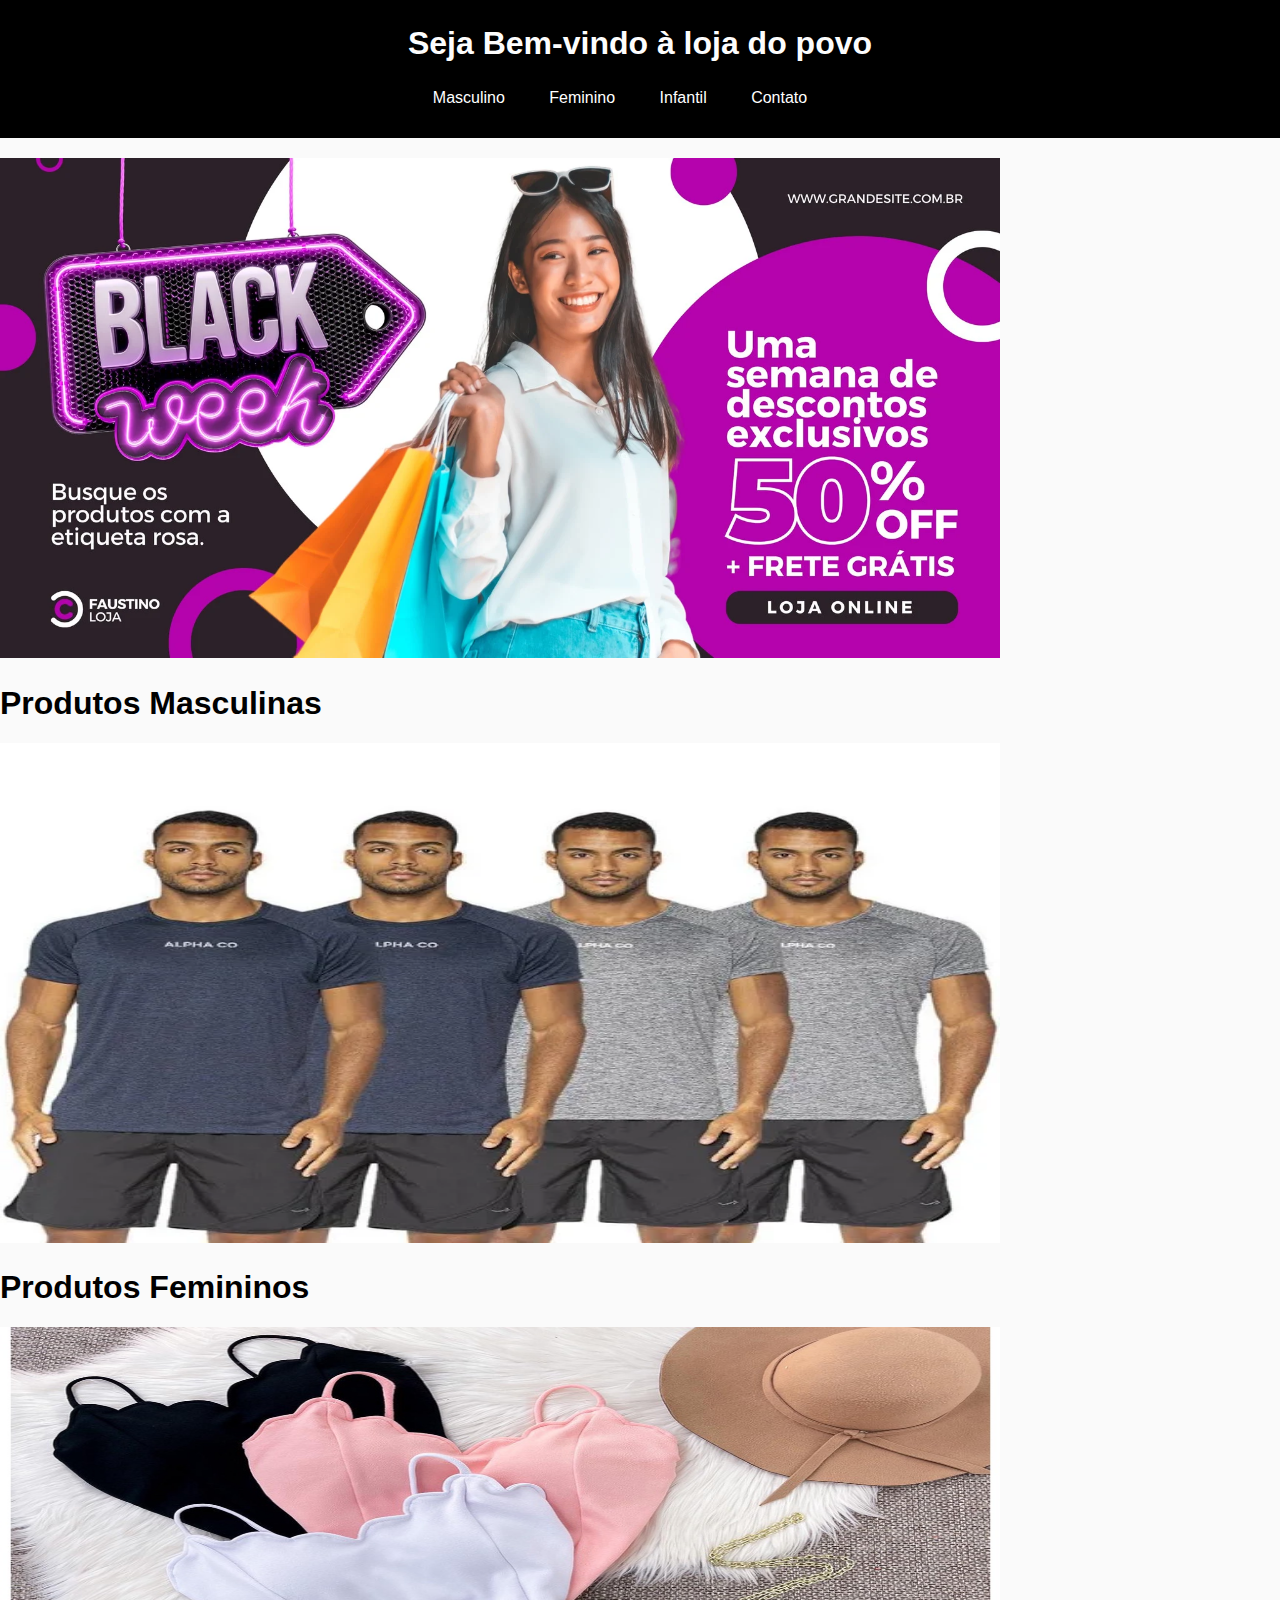
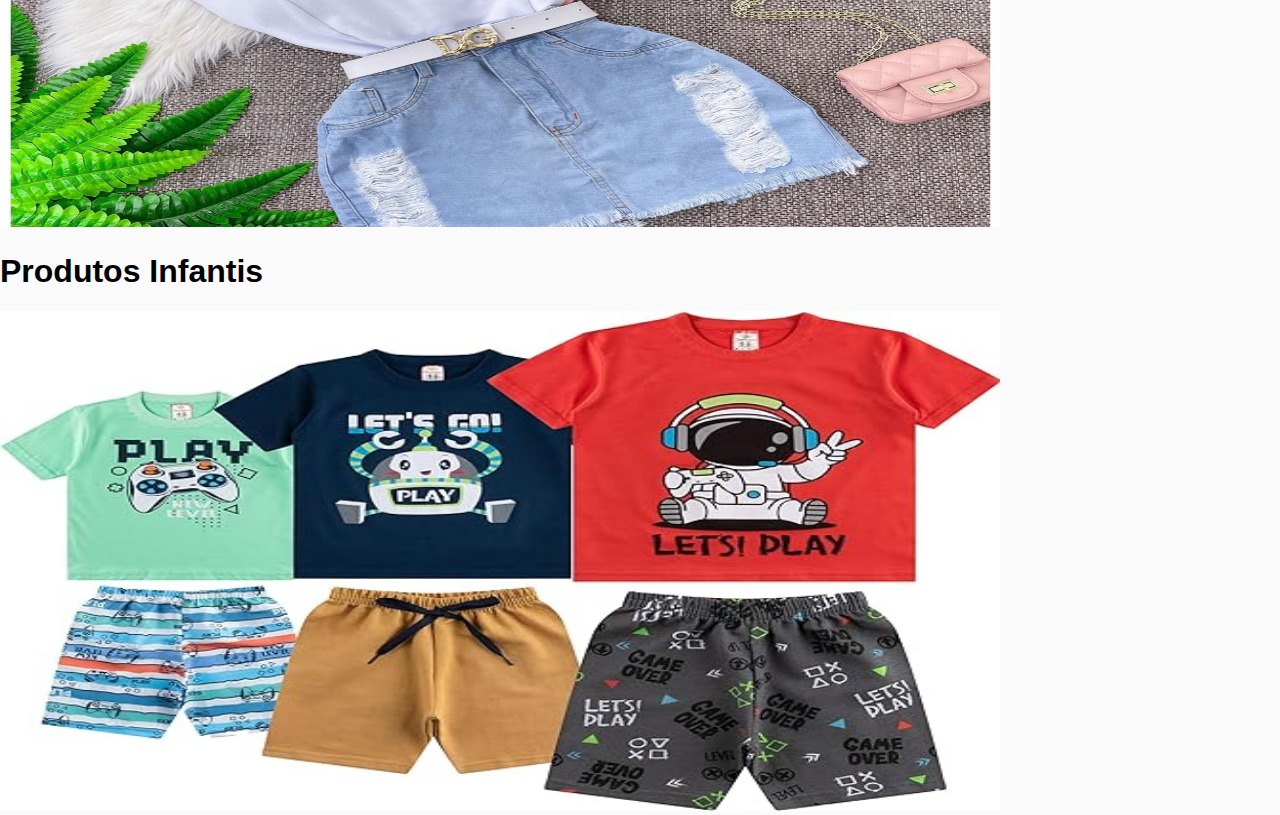
<file: loja/lojanovaaula/loja/index.html>
<!DOCTYPE html>
<html lang="pt-BR">

<head>
    <meta charset="UTF-8">
    <meta name="viewport" content="width=device-width, initial-scale=1.0">
    <title>loja do povo</title>
    <link rel="stylesheet" href="loja.css">
    <nav class="nav-list">
</head>

<body>

    <header>
        <h1>Seja Bem-vindo à loja do povo</h1>
        <nav>
            <ul>
                <li>
                    <a href="masculino.html">Masculino</a>
                </li>
                <li>
                    <a href="feminino.html">Feminino</a>
                </li>
                <li>
                    <a href="infantil.html">Infantil</a>
                </li>
                <li>
                    <a href="contato.html">Contato</a>
                </li>
            </ul>
        </nav>
    </header>
        <section class="banner-inicial">
            <h2><img src="img/banner.webp" alt="banner"></h2>
    </section>

    <section id="masculino.html">
        <h1>Produtos Masculinas</h1>
        <section class="maasculino roupas">
            <img src="img/roupasmas.webp"500px" height="300px alt="roupa masculina">
        </section>

   
    </section>

    <section id="feminino">
        <h1>Produtos Femininos</h1>
        <section class="banner-inicial">
            <img src="img/pagina inicial.jpg"width="500px" height="300px alt="roupa feminina">
        </section>

    </section>

    <section id="infantil">
        <h1>Produtos Infantis</h1>
        <section class="roupas infantil">
            <img src="img/roupas feminina.jpg"500px" height="300px alt="roupa infantil">
        </section>

</body>

</html>
</file>
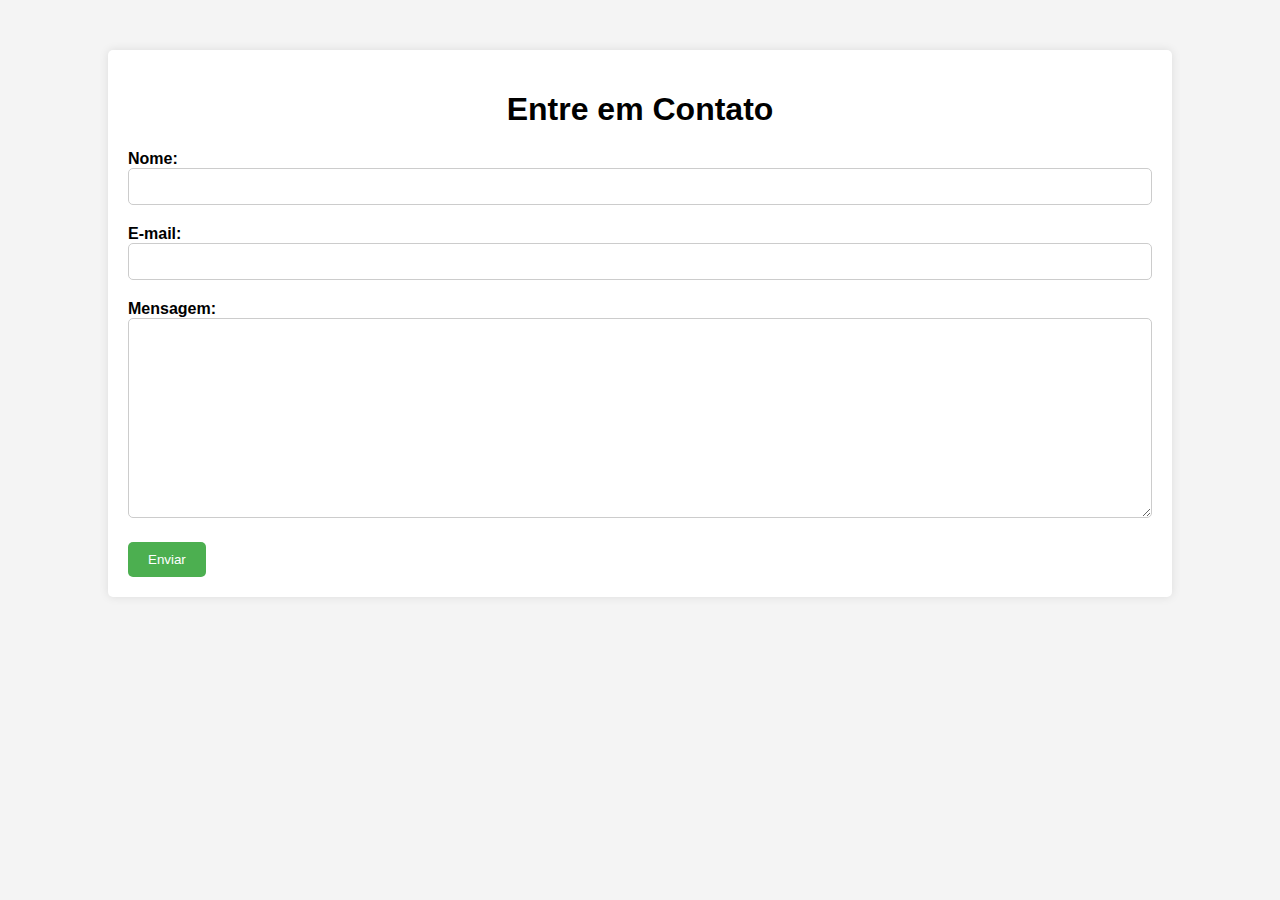
<file: loja/lojanovaaula/loja/contato.html>
<!DOCTYPE html>
<html lang="pt-br">

<head>
    <meta charset="UTF-8">
    <meta name="viewport" content="width=device-width, initial-scale=1.0">
    <title>Contato</title>
    <style>
        body {
            font-family: Arial, sans-serif;
            margin: 0;
            padding: 0;
            background-color: #f4f4f4;
        }

        .container {
            width: 80%;
            margin: auto;
            padding: 20px;
            background-color: #fff;
            border-radius: 5px;
            box-shadow: 0 0 10px rgba(0, 0, 0, 0.1);
            margin-top: 50px;
        }

        h1 {
            text-align: center;
        }

        label {
            font-weight: bold;
        }

        input[type="text"],
        input[type="email"],
        textarea {
            width: 100%;
            padding: 10px;
            margin-bottom: 20px;
            border: 1px solid #ccc;
            border-radius: 5px;
            box-sizing: border-box;
        }

        textarea {
            height: 200px;
        }

        input[type="submit"] {
            background-color: #4caf50;
            color: #fff;
            padding: 10px 20px;
            border: none;
            border-radius: 5px;
            cursor: pointer;
        }

        input[type="submit"]:hover {
            background-color: #45a049;
        }
    </style>
</head>

<body>

    <div class="container">
        <h1>Entre em Contato</h1>
        <form action="#" method="post">
            <label for="name">Nome:</label>
            <input type="text" id="name" name="name" required>

            <label for="email">E-mail:</label>
            <input type="email" id="email" name="email" required>

            <label for="message">Mensagem:</label>
            <textarea id="message" name="message" required></textarea>

            <input type="submit" value="Enviar">
        </form>
    </div>

</body>

</html>
</file>
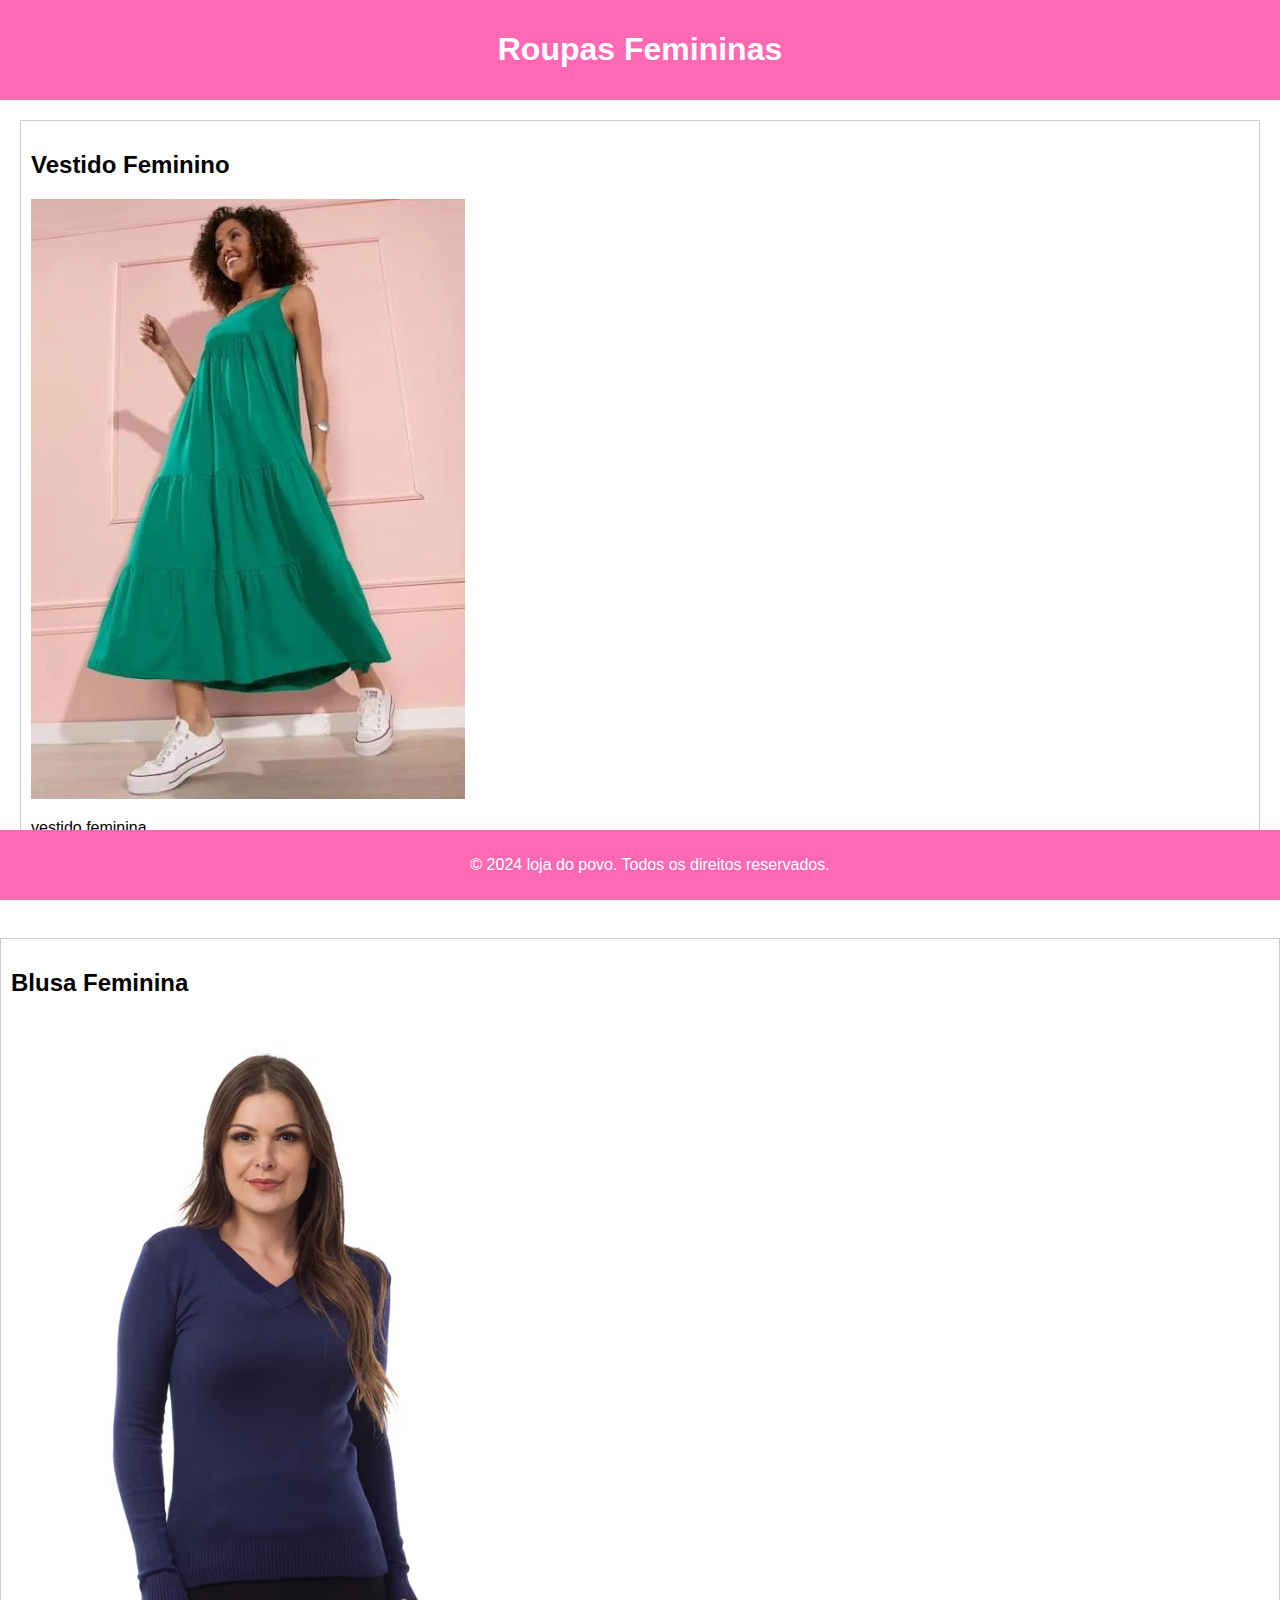
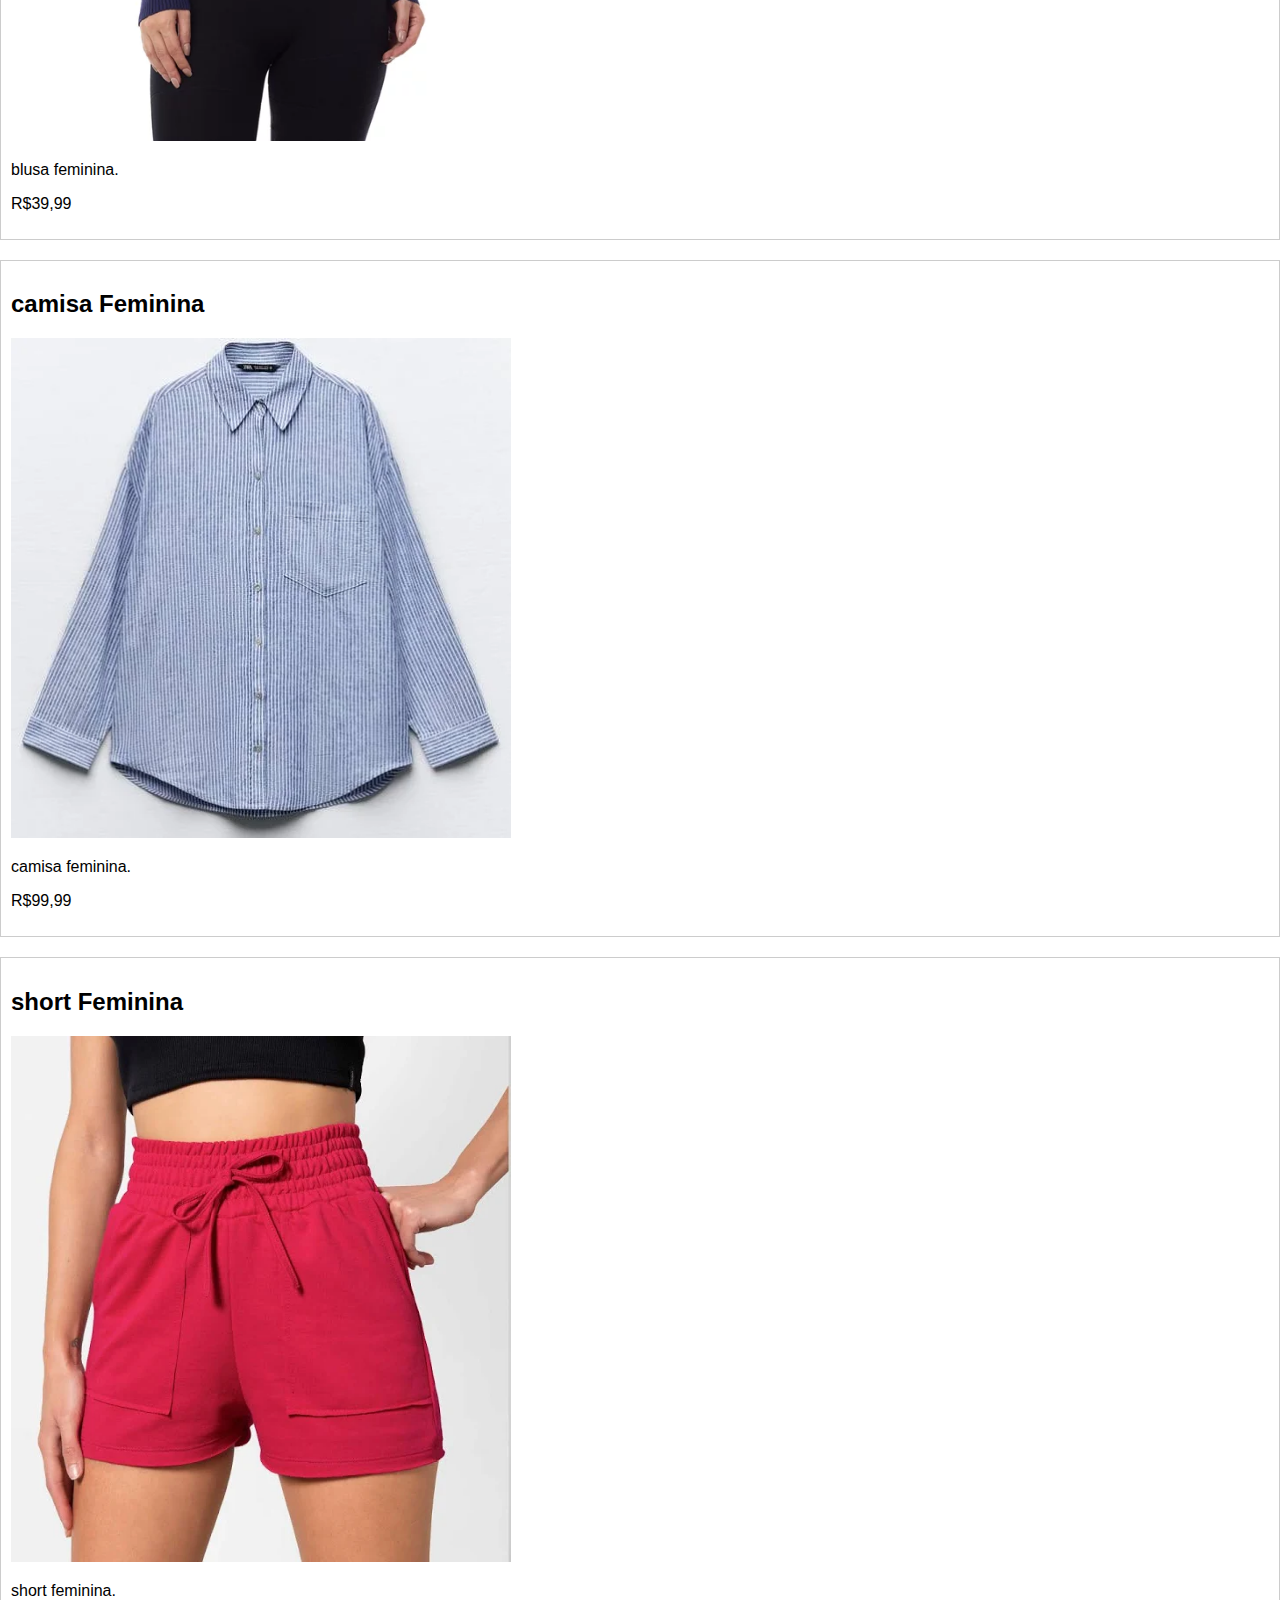
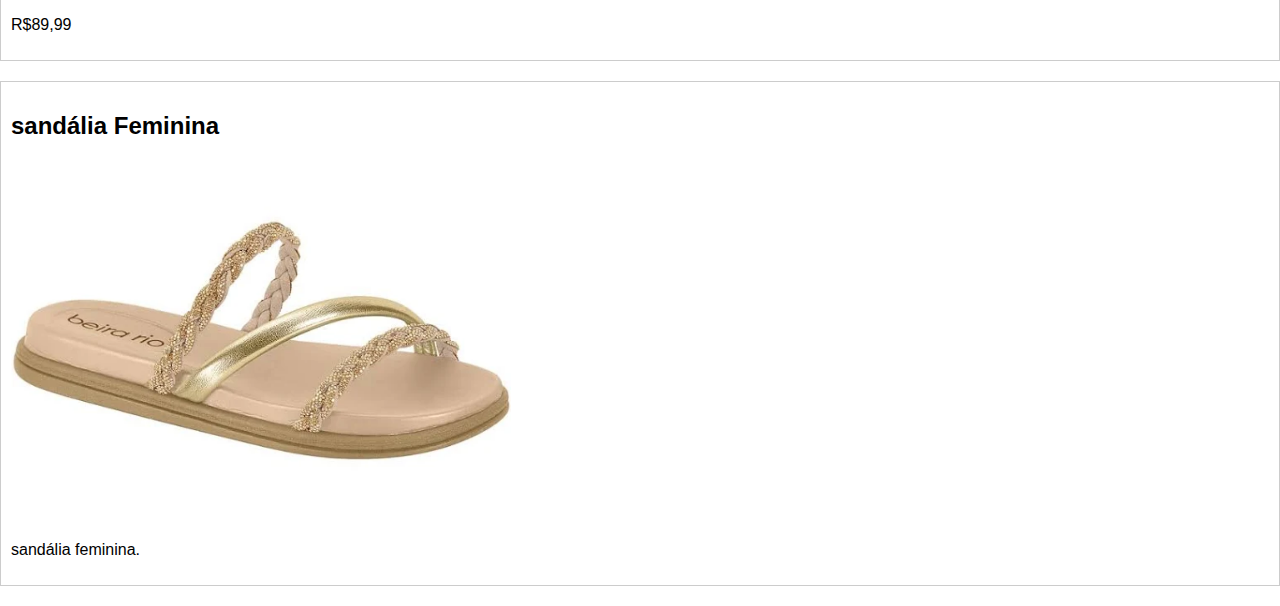
<file: loja/lojanovaaula/loja/feminino.html>
<!DOCTYPE html>
<html lang="pt-BR">

<head>
    <meta charset="UTF-8">
    <meta name="viewport" content="width=device-width, initial-scale=1.0">
    <title>Roupas Femininas</title>
    <style>
        /* Estilos CSS para melhorar a aparência da página */
        body {
            font-family: Arial, sans-serif;
            margin: 0;
            padding: 0;
        }

        header {
            background-color: #ff69b4;
            color: #fff;
            padding: 10px;
            text-align: center;
        }

        section {
            padding: 20px;
        }

        .produto {
            border: 1px solid #ccc;
            padding: 10px;
            margin-bottom: 20px;
        }

        .produto img {
            max-width: 100%;
            height: auto;
        }

        footer {
            background-color: #ff69b4;
            color: #fff;
            text-align: center;
            padding: 10px;
            position: fixed;
            bottom: 0;
            width: 100%;
        }
    </style>
</head>

<body>

    <header>
        <h1>Roupas Femininas</h1>
    </header>

    <section>
        <div class="produto">
            <h2>Vestido Feminino</h2>
                <img src="img/vestido.webp" alt="vestido">
                <p> vestido feminina.</p>
                 <p>R$50,99</p>

            </section>
        </div>

        <div class="produto">
            <h2>Blusa Feminina</h2>
            <img src="img/blusa.webp" width="500px" height="300px alt="Feminina>
            <p> blusa feminina.</p>
            <p>R$39,99</p>
        </div>
        <div class="produto">
            <h2>camisa Feminina</h2>
            <img src="img/camisa femi1.webp" width="500px" height="300px alt= "Feminina>
            <p> camisa feminina.</p>
            <p>R$99,99</p>
        </div>
        <div class="produto">
            <h2>short Feminina</h2>
            <img src="img/short feminino.webp" width="500px" height="300px alt=" Feminina>
            <p> short feminina.</p>
            <p>R$89,99</p>
        </div>
        <div class="produto">
            <h2>sandália Feminina</h2>
            <img src="img/sandalia.webp" width="500px" height="300px alt=" Feminina>
            <p> sandália feminina.</p>
            
        </div>
    </section>

    <footer>
        <p>&copy; 2024 loja do povo. Todos os direitos reservados.</p>
    </footer>

</body>

</html>
</file>
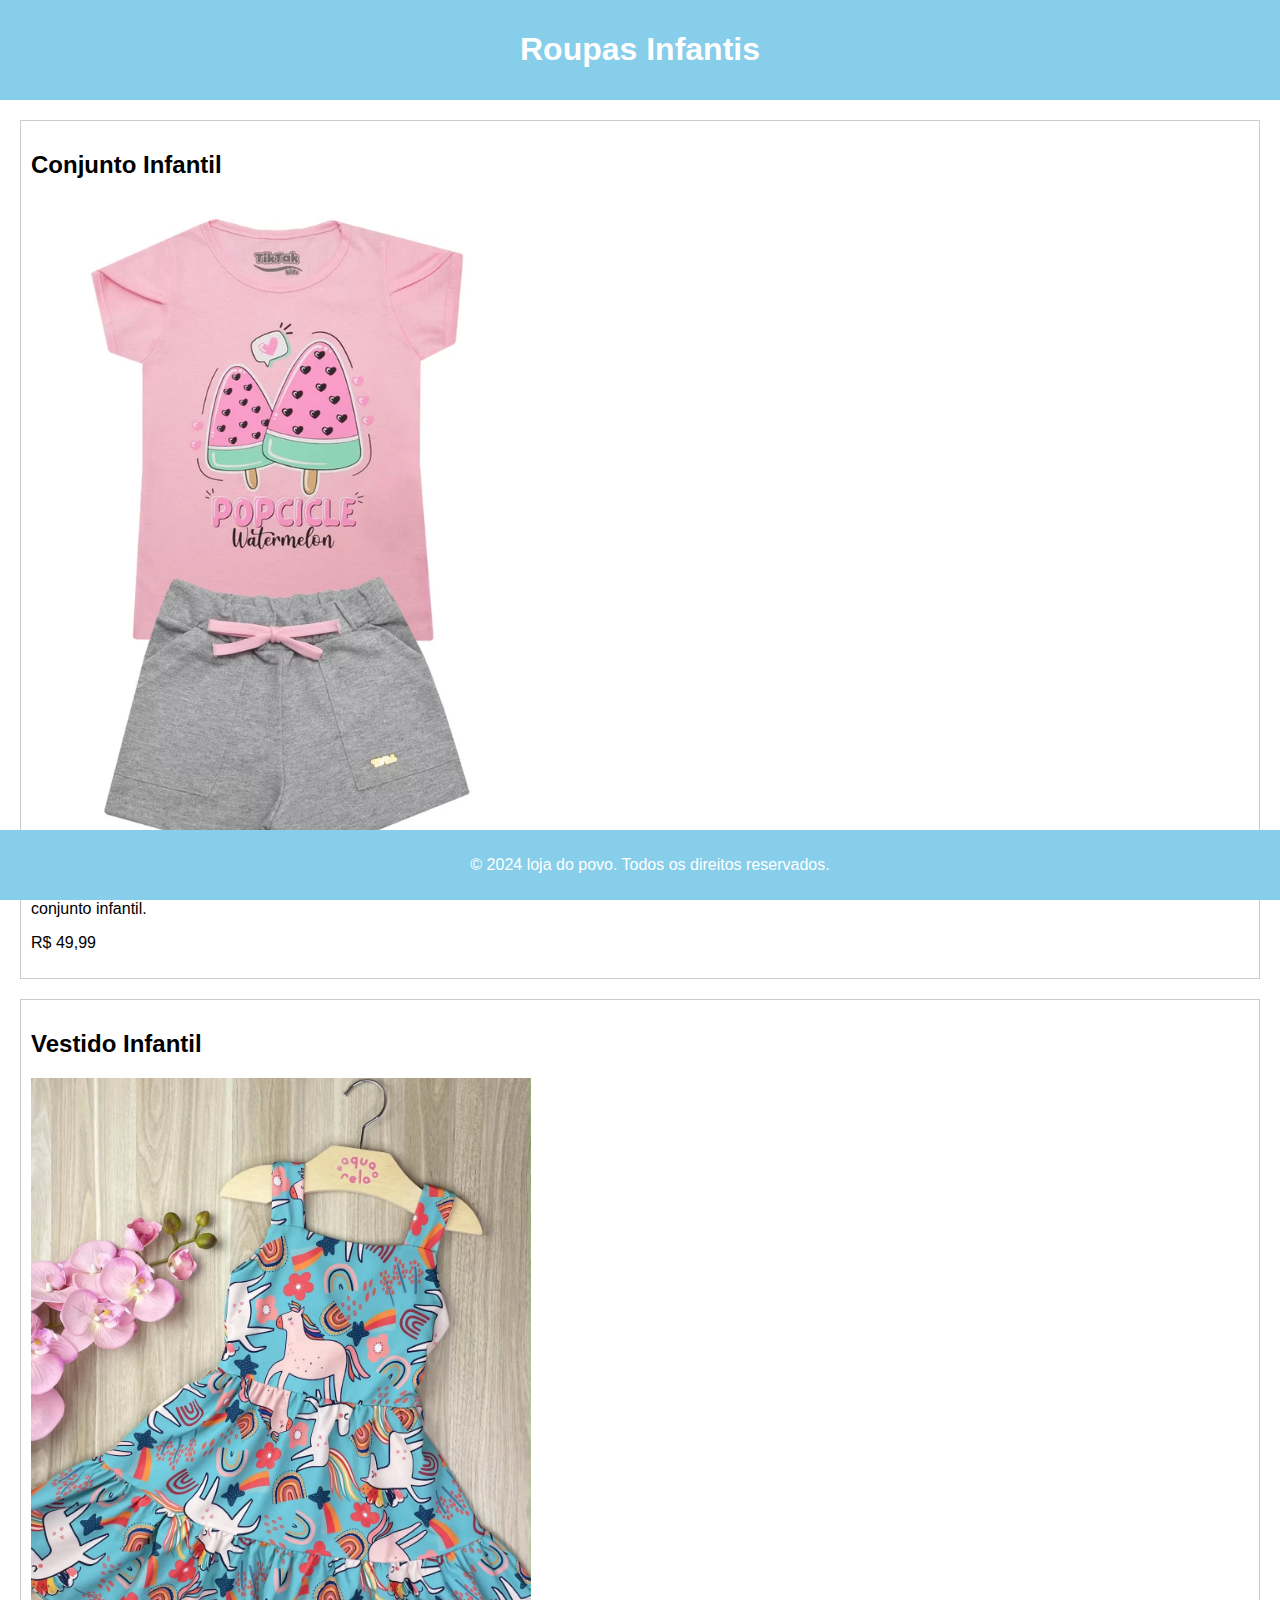
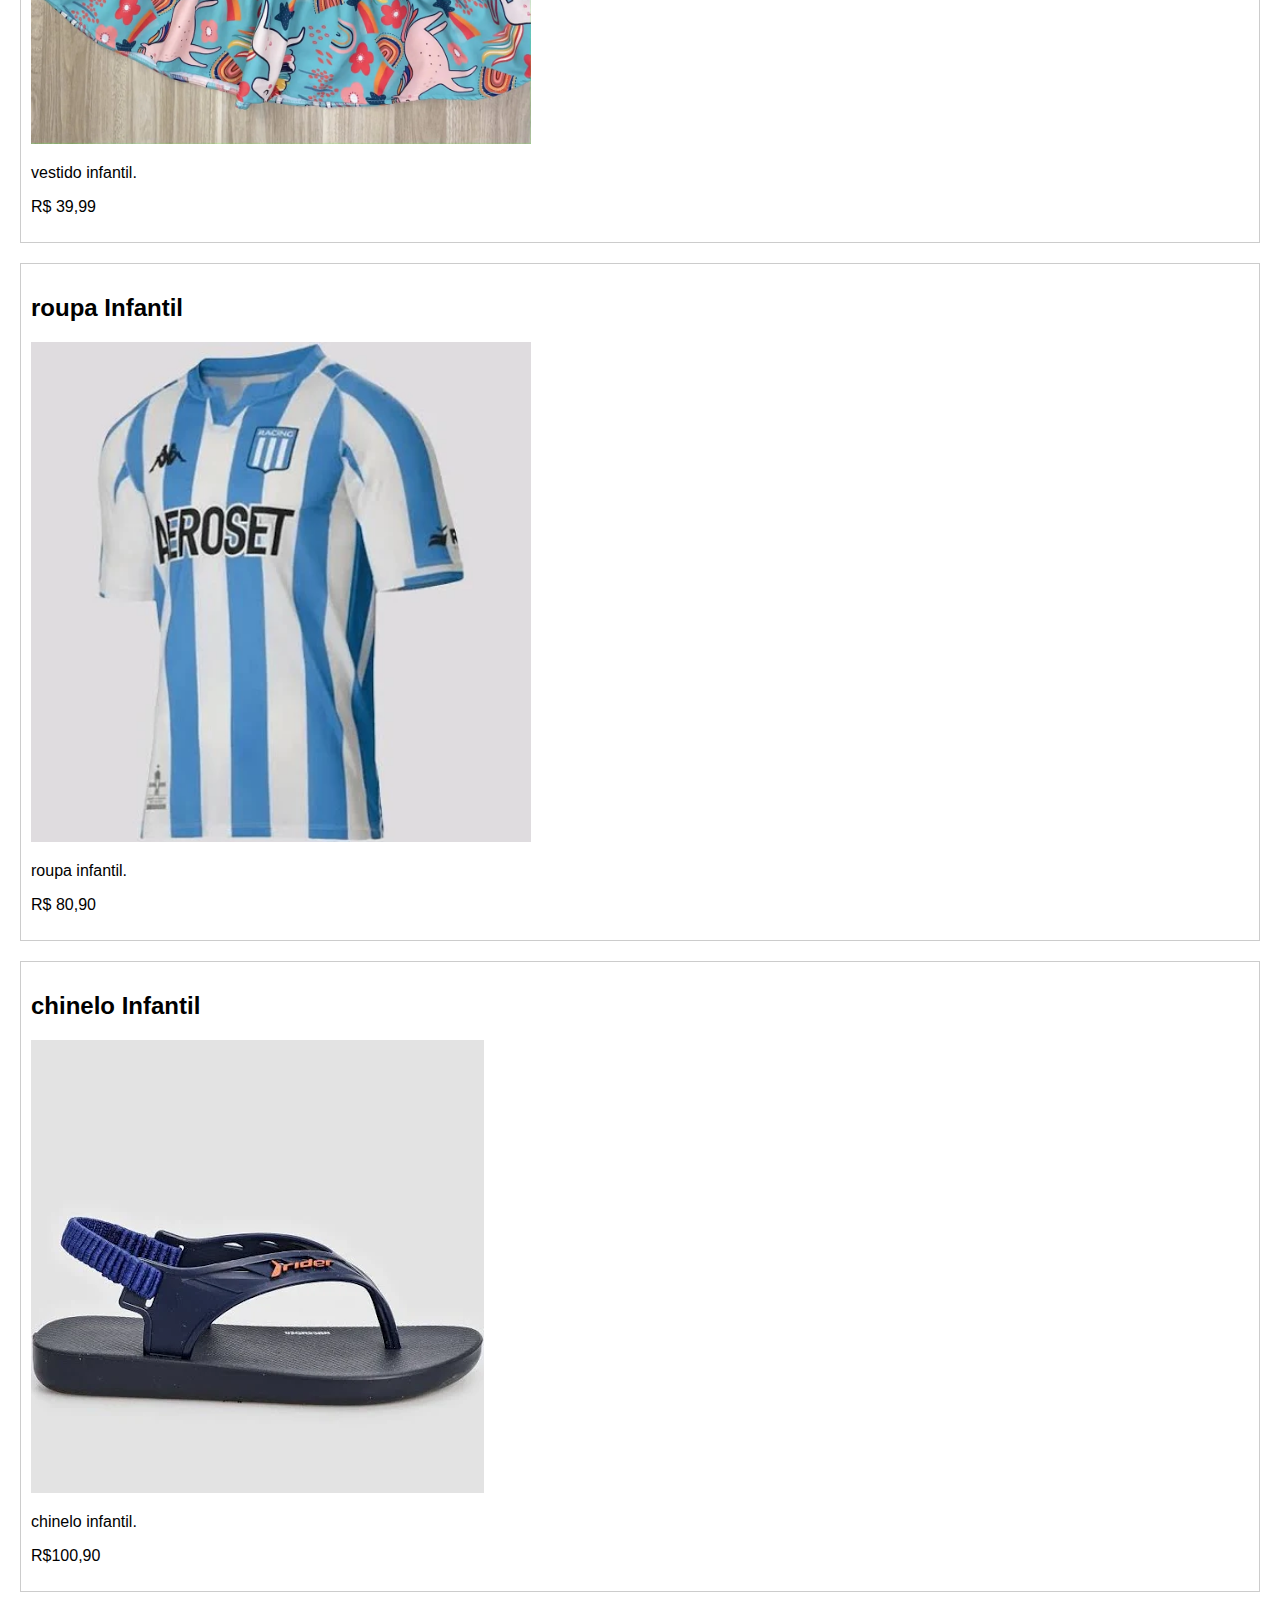
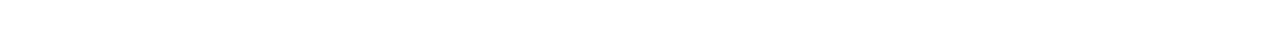
<file: loja/lojanovaaula/loja/infantil.html>
<!DOCTYPE html>
<html lang="pt-BR">

<head>
    <meta charset="UTF-8">
    <meta name="viewport" content="width=device-width, initial-scale=1.0">
    <title>Roupas Infantis</title>
    <style>
        /* Estilos CSS para melhorar a aparência da página */
        body {
            font-family: Arial, sans-serif;
            margin: 0;
            padding: 0;
        }

        header {
            background-color: #87CEEB;
            color: #fff;
            padding: 10px;
            text-align: center;
        }

        section {
            padding: 20px;
        }

        .produto {
            border: 1px solid #ccc;
            padding: 10px;
            margin-bottom: 20px;
        }

        .produto img {
            max-width: 100%;
            height: auto;
        }

        footer {
            background-color: #87CEEB;
            color: #fff;
            text-align: center;
            padding: 10px;
            position: fixed;
            bottom: 0;
            width: 100%;
        }
    </style>
</head>

<body>

    <header>
        <h1>Roupas Infantis</h1>
    </header>

    <section>
        <div class="produto">
            <h2>Conjunto Infantil</h2>
            <img src="img/infantil.webp" width="500px" height="300px alt="Conjunto Infantil">
            <p>conjunto infantil.</p>
            <p>R$ 49,99</p>
        </div>

        <div class="produto">
            <h2>Vestido Infantil</h2>
            <img src="img/vestido infa.webp" width="500px" height="300px alt="Vestido Infantil">
            <p></p> vestido infantil.</p>
            <p>R$ 39,99</p>
        </div>

        <div class="produto">
            <h2>roupa Infantil</h2>
            <img src="img/kappa.webp" width="500px" height="300px alt="Vestido Infantil">
            <p>roupa infantil.</p>
            <p>R$ 80,90</p>
        </div>

        <div class="produto">
            <h2>chinelo Infantil</h2>
            <img src="img/chinelo in.webp"500px" height="300px alt="Vestido Infantil">
            <p>chinelo infantil.</p>
            <p>R$100,90</p>
        </div>


    </section>

    <footer>
        <p>&copy; 2024 loja do povo. Todos os direitos reservados.</p>
    </footer>

</body>

</html>
</file>
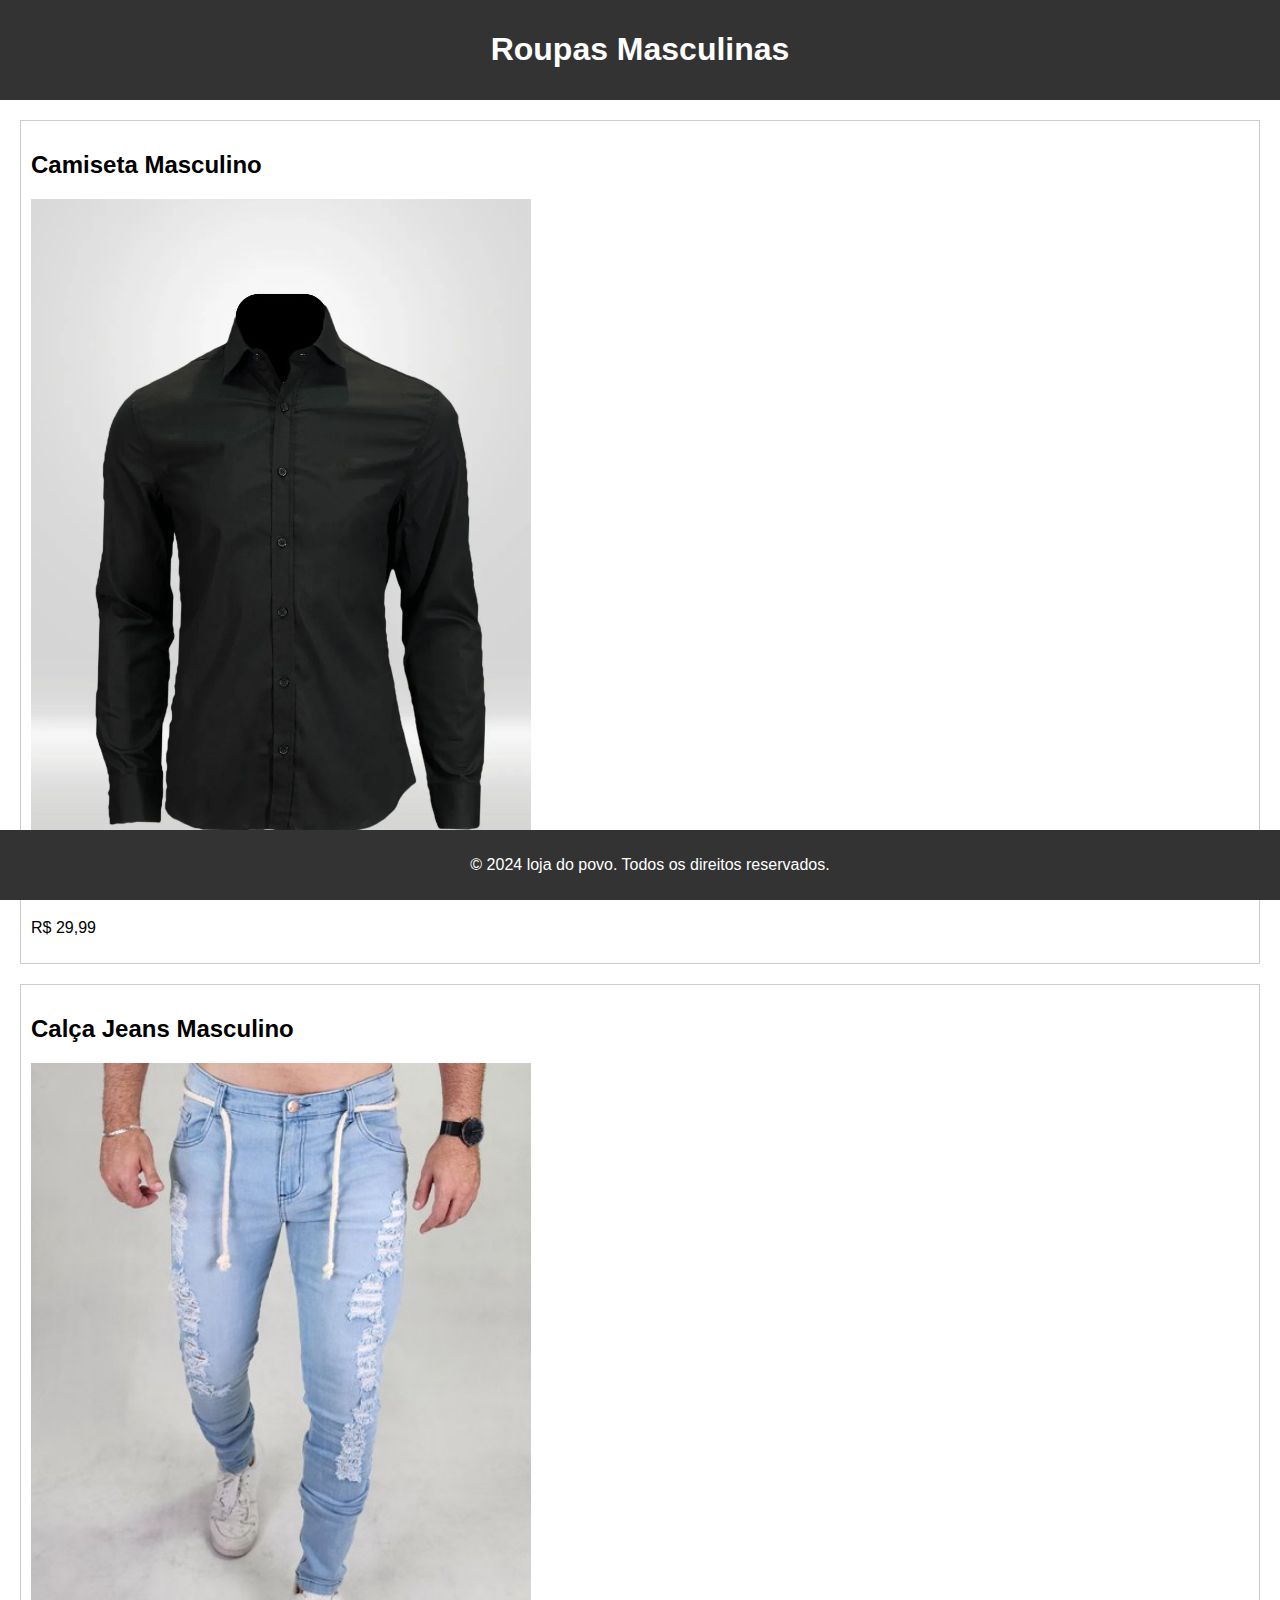
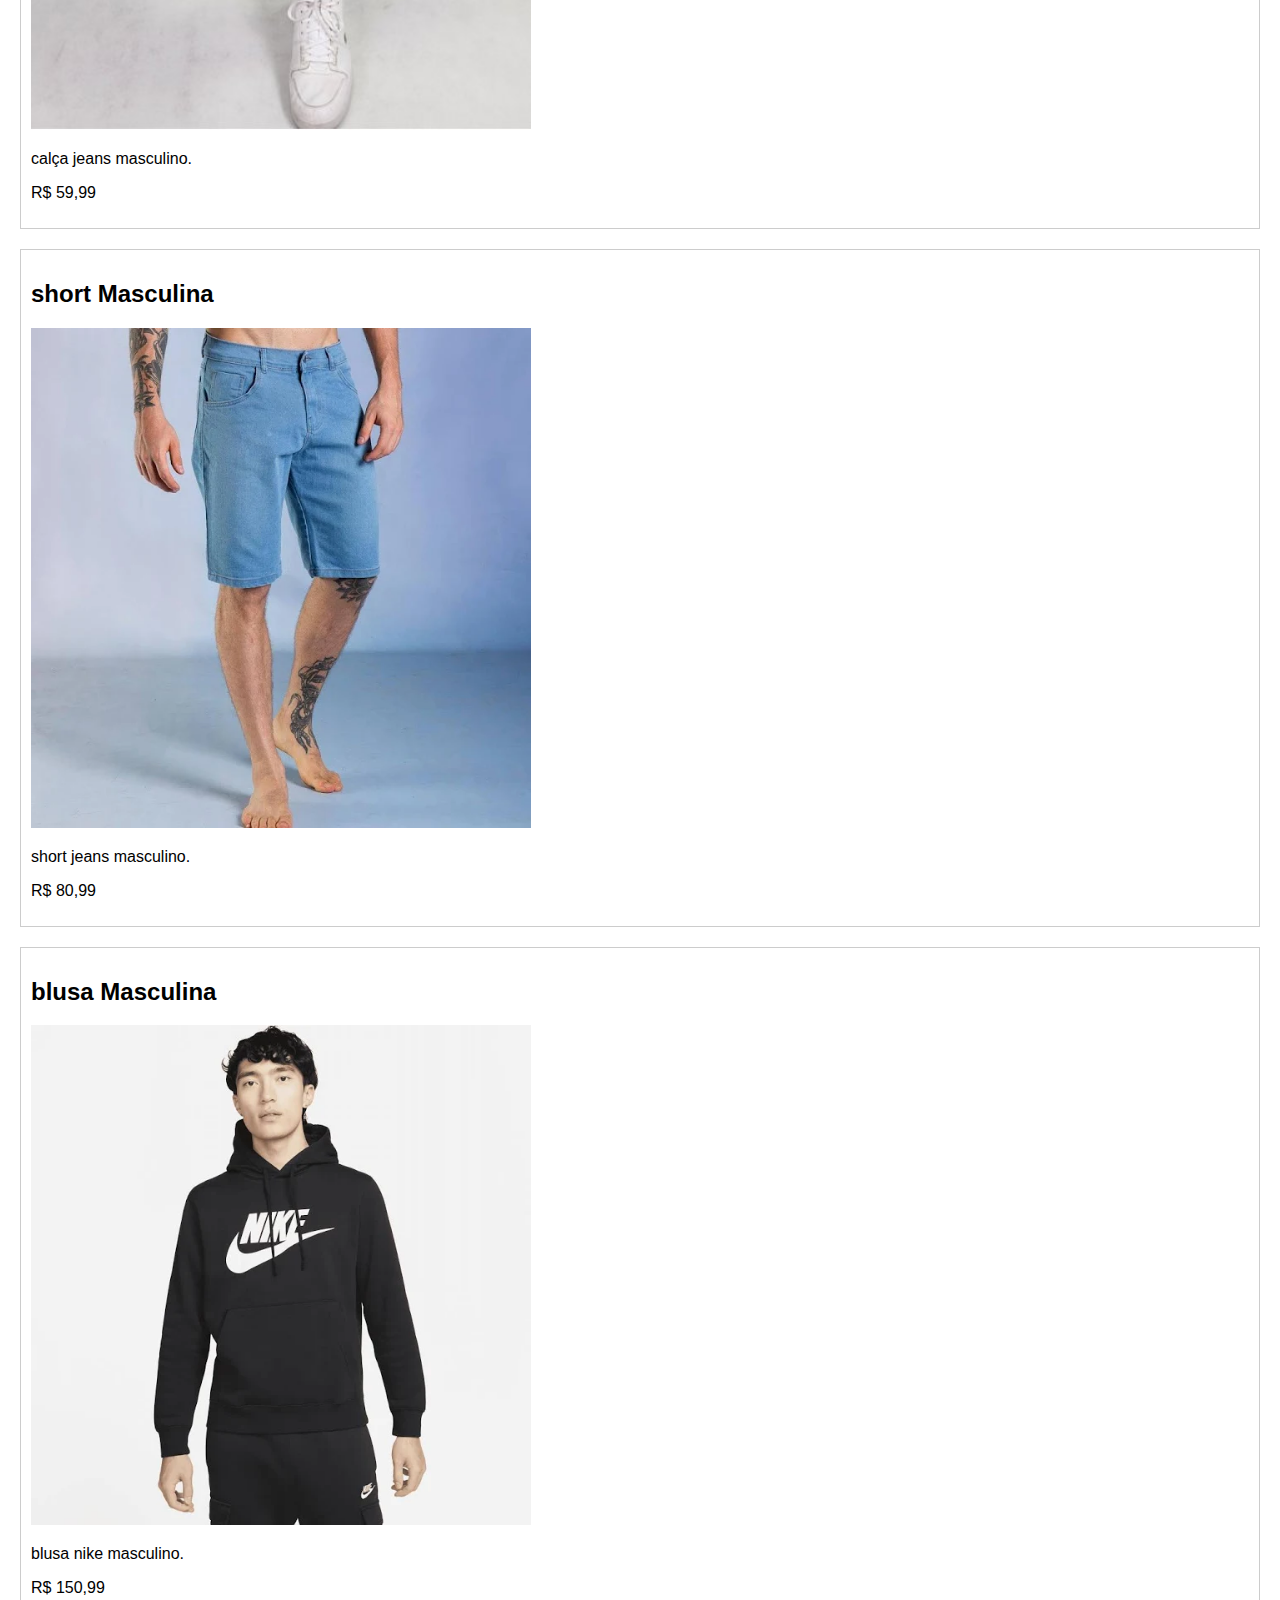
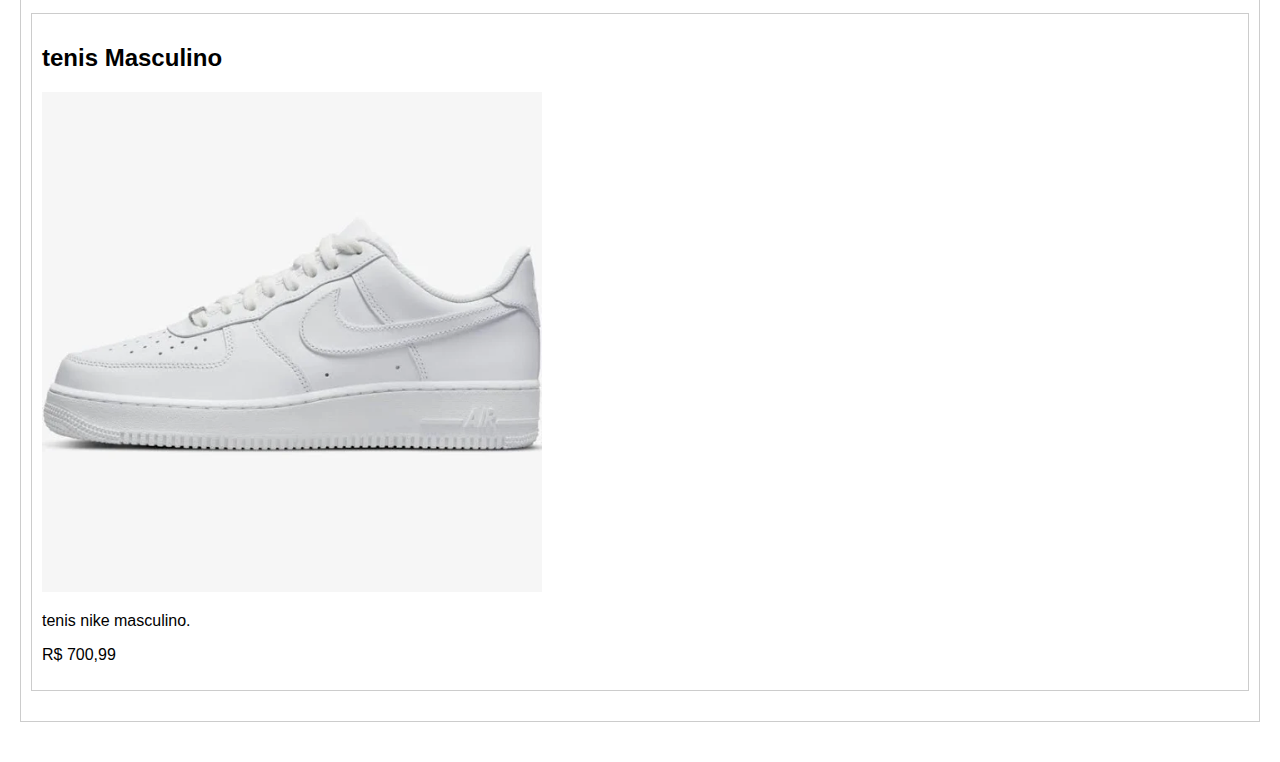
<file: loja/lojanovaaula/loja/masculino.html>
<!DOCTYPE html>
<html lang="pt-BR">

<head>
    <meta charset="UTF-8">
    <meta name="viewport" content="width=device-width, initial-scale=1.0">
    <title>Roupas Masculinas</title>
    <style>
        /* Estilos CSS para melhorar a aparência da página */
        body {
            font-family: Arial, sans-serif;
            margin: 0;
            padding: 0;
        }

        header {
            background-color: #333;
            color: #fff;
            padding: 10px;
            text-align: center;
        }

        section {
            padding: 20px;
        }

        .produto {
            border: 1px solid #ccc;
            padding: 10px;
            margin-bottom: 20px;
        }

        .produto img {
            max-width: 100%;
            height: auto;
        }

        footer {
            background-color: #333;
            color: #fff;
            text-align: center;
            padding: 10px;
            position: fixed;
            bottom: 0;
            width: 100%;
        }
    </style>
</head>

<body>

    <header>
        <h1>Roupas Masculinas</h1>
    </header>

    <section>
        <div class="produto">
            <h2>Camiseta Masculino</h2>
            <img src="img/camisa mas.webp" width="500px" height="300px alt="Camiseta Masculina">
            <p>camiseta masculino.</p>
            <p>R$ 29,99</p>
        </div>

        <div class="produto">
            <h2>Calça Jeans Masculino</h2>
            <img src="img/calca.jpg" width="500px" height="300px alt=" Masculina>
            <p>calça jeans masculino.</p>
            <p>R$ 59,99</p>
        </div>
        <div class="produto">
            <h2>short Masculina</h2>
            <img src="img/short.webp" width="500px" height="300px alt=" Masculina>
            <p>short jeans masculino.</p>
            <p>R$ 80,99</p>
        </div>
        <div class="produto">
            <h2>blusa Masculina</h2>
            <img src="img/blusao nike.webp" width="500px" height="300px alt=" Masculina>
            <p>blusa nike masculino.</p>
            <p>R$ 150,99</p>
            <div class="produto">
                <h2>tenis Masculino</h2>
                <img src="img/tenis nike.webp" width="500px" height="300px alt=" Masculina>
                <p>tenis nike masculino.</p>
                <p>R$ 700,99</p>

    </section>

    <footer>
        <p>&copy; 2024 loja do povo. Todos os direitos reservados.</p>
    </footer>

</body>

</html>
</file>
<file: loja/lojanovaaula/loja/loja.css>
/* Estilos gerais */
body {
    font-family: Arial, sans-serif;
    margin: 0;
    padding: 0;
    background-color: #fafafa;

}

header {
    background-color: #000000;
    color: rgb(253, 253, 253);
    padding: 4px;
    text-align: center;
}

nav ul {
    list-style-type: none;
    margin: 25px;
    padding: 0.1em;
}

nav ul li {
    display: inline;
    margin-right: 40px;
}

nav ul li a {
    font-family: Arial, sans-serif;
    text-decoration: none;
    color: rgb(255, 255, 255);
}


img {
    width: 1000px;
    height: 500px;
    text-align: center;

}
</file>
